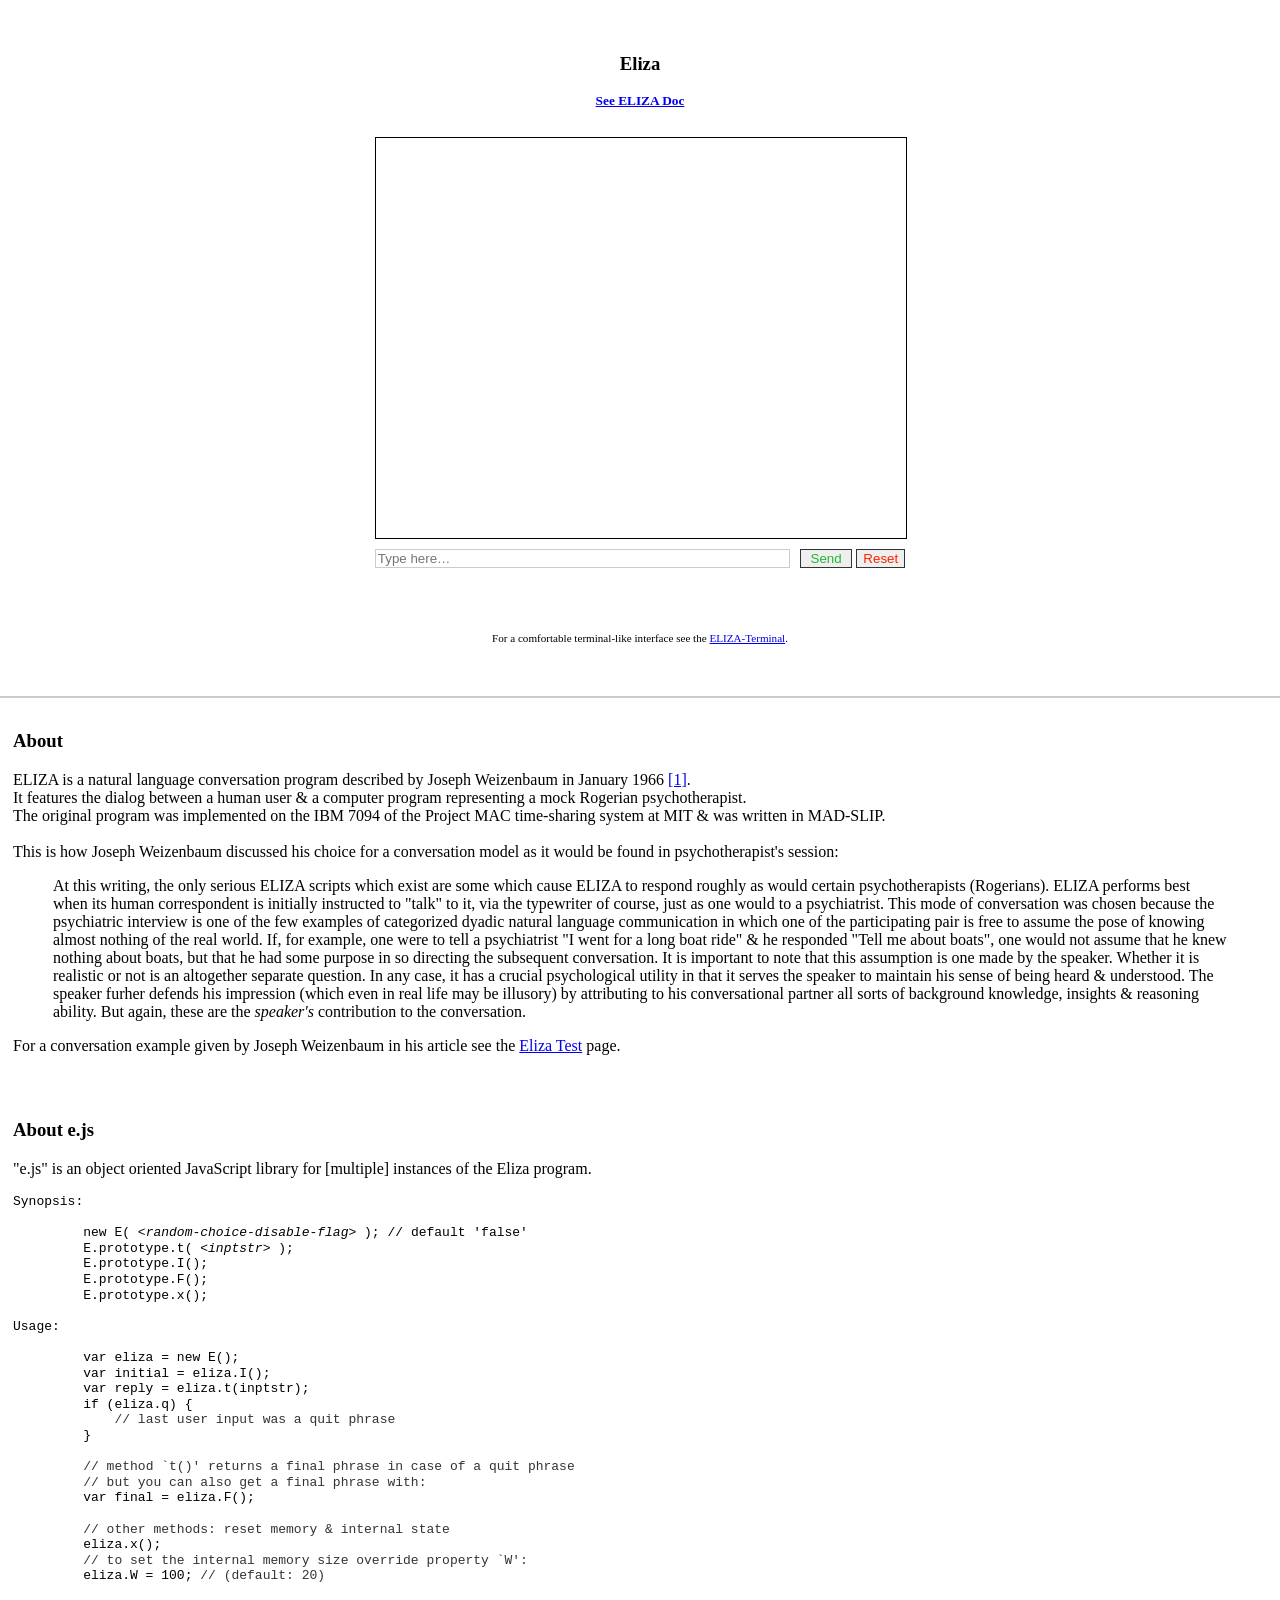
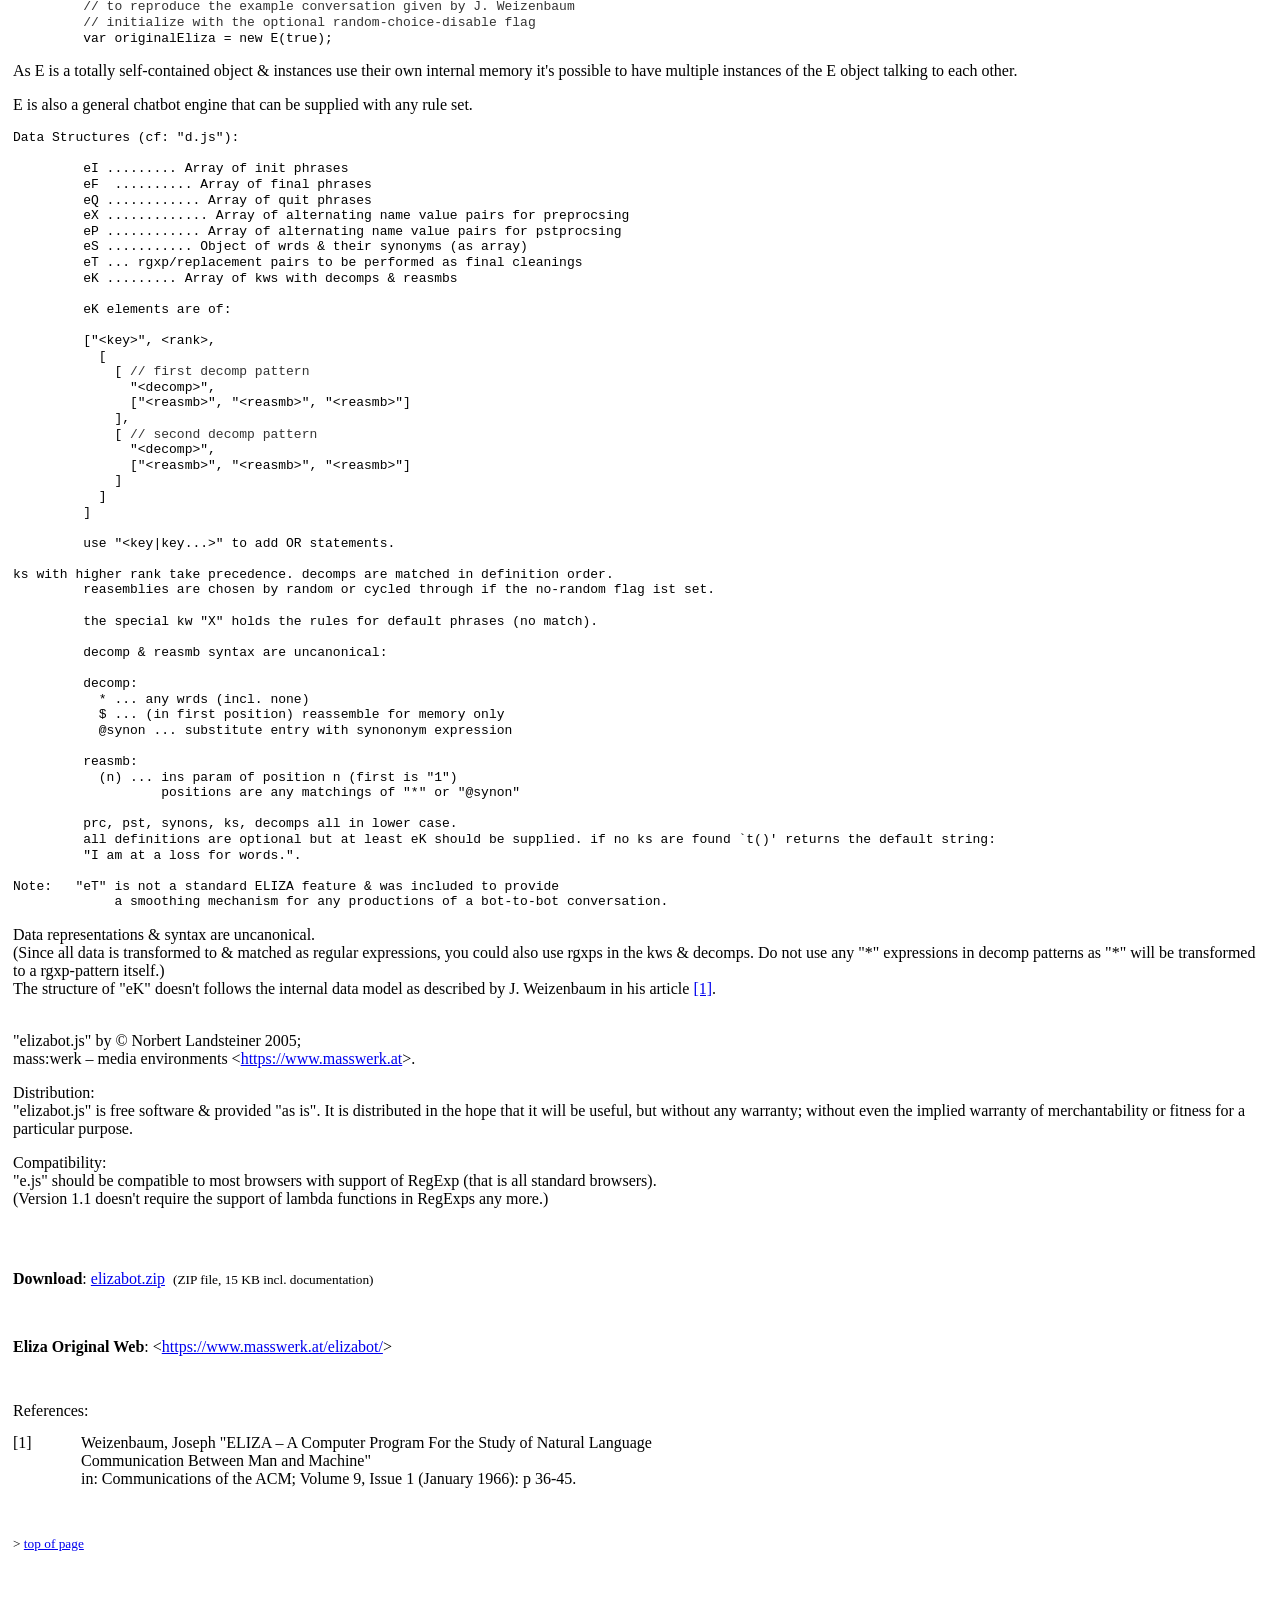
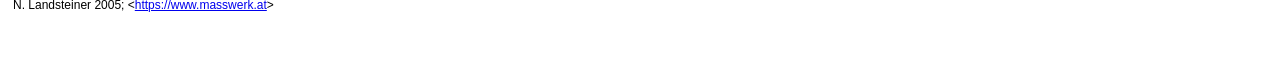
<file: index.html>
<!DOCTYPE HTML><HTML LANG="en"><HEAD><META HTTP-EQUIV="Content-Type" CONTENT="text/html;charset=UTF-8"><TITLE>Eliza (e.js)</TITLE><SCRIPT LANGUAGE="JavaScript" TYPE="text/javascript" SRC="e.js"></SCRIPT><SCRIPT LANGUAGE="JavaScript" TYPE="text/javascript" SRC="d.js"></SCRIPT><SCRIPT SRC="t.js" LANGUAGE="JavaScript" TYPE="text/javascript"></SCRIPT><LINK REL="stylesheet" HREF="s.css" TYPE="text/css"><SCRIPT LANGUAGE="JavaScript" TYPE="text/javascript">const e=new E();var cl=[];const dplCs=60;const dplRw=20;var ci=false;function eR(){e.x();cl.length=0;ci=false;eS();};function eS(){var f=document.forms.efr;if(f.e.value.trim()==''&&ci)return;var ed=document.getElementById('ed');var s=w(f.e.value);if(e.q){f.e.value='';confirm("This session is over.\nStart over?")&&eR();f.e.focus();return;}else if(s!=''){var U='<br><span style="color:#0910ec">YOU</span>: '+s.p;var L='<span style="color:#20c733">ELIZA</span>: '+e.t(s.s);cl.push(U);cl.push(L);//display nicely(fit to div wth lst ln free, rsrvd for xtr ln csed by wd wrp)
var t=[];var l=0;for(var i=cl.length-1;i>=0;i--){l+=1+Math.floor(cl[i].length/dplCs);if(l<dplRw)t.push(cl[i]);else break;};cl=t.reverse();ed.innerHTML=cl.join('<br>');}else if(!cl.length){var a='<span style="color:#20c733">ELIZA</span>: '+e.I();cl.push(a);ed.innerHTML=a;ci=true;};f.e.value='';f.e.focus();};</SCRIPT></HEAD><BODY TOPMARGIN="0" LEFTMARGIN="0" RIGHTMARGIN="0" BOTTOMMARGIN="0" MARGINHEIGHT="0" MARGINWIDTH="0" STYLE="border:0;font-family:times new roman,helvetica,arial,none;background:#fff" ONLOAD="window.setTimeout('eR()',100)"><A NAME="top"></A><CENTER><P>&nbsp;</P><H3>Eliza</H3><FORM NAME="efr" onsubmit="eS();return false"><TABLE BORDER="0" CELLSPACING="10" CELLPADDING="0"><SMALL><H4><A HREF="#a">See ELIZA Doc</A></H4><SMALL><TR><TD COLSPAN="2"><DIV ID="ed" STYLE="width:100%;height:400px;border:1px solid#000;overflow:auto;font-family:sans-serif,arial,helvetica,none"></DIV></TD></TR><TR VALIGN="middle"><TD><INPUT TYPE="text" NAME="e" SIZE="50" STYLE="border:1px solid#ccc" PLACEHOLDER="Type here…"></TD><TD ALIGN="right"><INPUT ID="s" STYLE="color:#20b932" TYPE="submit" VALUE="&nbsp;Send&nbsp;"> <INPUT ID="r" STYLE="color:#ff2000" TYPE="reset" VALUE="Reset" onClick="window.setTimeout('eR()',100)"></TD></TR></TABLE></FORM><P>&nbsp;</P><P ALIGN="center">For a comfortable terminal-like interface see the <A HREF="https://www.masswerk.at/elizabot/eliza.html">ELIZA-Terminal</A>.</P><P>&nbsp;</P><TABLE BORDER="0" CELLSPACING="12" CELLPADDDING="0"><DIV STYLE="border:1px solid#ccc"><A NAME="a"></A><TR><TD COLSPAN="2"><H3>About</H3>ELIZA is a natural language conversation program described by Joseph Weizenbaum in January 1966 <A HREF="#E">[1]</A>.<BR>It features the dialog between a human user & a computer program representing a mock Rogerian psychotherapist.<BR>
The original program was implemented on the IBM 7094 of the Project MAC time-sharing system at MIT & was written in MAD-SLIP.<BR><BR>This is how Joseph Weizenbaum discussed his choice for a conversation model as it would be found in psychotherapist's session:<BLOCKQUOTE>At this writing, the only serious ELIZA scripts which exist are some which cause ELIZA to respond roughly as would certain psychotherapists (Rogerians). ELIZA performs best when its human correspondent is initially instructed to &quot;talk&quot; to it, via the typewriter of course, just as one would to a psychiatrist. This mode of conversation was chosen because the psychiatric
interview is one of the few examples of categorized dyadic natural language communication in which one of the participating pair is free to assume the pose of knowing almost nothing of the real world. If, for example, one were to tell a
psychiatrist &quot;I went for a long boat ride&quot; & he responded &quot;Tell me about boats&quot;, one would not assume that he knew nothing about boats, but that he had some purpose in so directing the subsequent conversation.
It is important to note that this assumption is one made by the speaker. Whether it is realistic or not is an altogether separate question. In any case, it has a crucial psychological utility in that it serves the speaker to maintain his
sense of being heard & understood. The speaker furher defends his impression (which even in real life may be illusory) by attributing to his conversational partner all sorts of background knowledge,
insights & reasoning ability. But again, these are the <em>speaker's</em> contribution to the conversation.</BLOCKQUOTE>For a conversation example given by Joseph Weizenbaum in his article see the <A HREF="et.html">Eliza Test</A> page.</TD></TR><TR><TD COLSPAN="2">&nbsp;</TD></TR><TR><TD COLSPAN="2"><H3>About e.js</H3>	<P>&quot;e.js&quot; is an object oriented JavaScript library for [multiple] instances of the Eliza program.</P><PRE STYLE="line-height:120%;">Synopsis:

         new E( <I>&lt;random-choice-disable-flag&gt;</I> ); <SPAN STYLE="color:333">// default 'false'</SPAN>
         E.prototype.t( <I>&lt;inptstr&gt;</I> );
         E.prototype.I();
         E.prototype.F();
         E.prototype.x();

Usage:

         var eliza = new E();
         var initial = eliza.I();
         var reply = eliza.t(inptstr);
         if (eliza.q) {
             <SPAN STYLE="color:#333">// last user input was a quit phrase</SPAN>
         }

         <SPAN STYLE="color:#333">// method `t()' returns a final phrase in case of a quit phrase
         // but you can also get a final phrase with:</SPAN>
         var final = eliza.F();

         <SPAN STYLE="color:#333">// other methods: reset memory & internal state</SPAN>
         eliza.x();
         <SPAN STYLE="color:#333">// to set the internal memory size override property `W':</SPAN>
         eliza.W = 100; <SPAN STYLE="color:#333">// (default: 20)</SPAN>

         <SPAN STYLE="color:#333">// to reproduce the example conversation given by J. Weizenbaum
         // initialize with the optional random-choice-disable flag</SPAN>
         var originalEliza = new E(true);</PRE>	<P>As E is a totally self-contained object & instances use their own internal memory it's possible to have multiple instances of the E object talking to each other.</P>	<P>E is also a general chatbot engine that can be supplied with any rule set.</P><PRE STYLE="line-height:120%;">Data Structures (cf: &quot;d.js&quot;):
         
         eI ......... Array of init phrases
         eF  .......... Array of final phrases
         eQ ............ Array of quit phrases
         eX ............. Array of alternating name value pairs for preprocsing
         eP ............ Array of alternating name value pairs for pstprocsing
         eS ........... Object of wrds & their synonyms (as array)
         eT ... rgxp/replacement pairs to be performed as final cleanings
         eK ......... Array of kws with decomps & reasmbs

         eK elements are of:
       
         [&quot;&lt;key&gt;&quot;, &lt;rank&gt;,
           [
             [ <SPAN STYLE="color:#333">// first decomp pattern</SPAN>
               &quot;&lt;decomp&gt;&quot;,
               [&quot;&lt;reasmb&gt;&quot;, &quot;&lt;reasmb&gt;&quot;, &quot;&lt;reasmb&gt;&quot;]
             ],
             [ <SPAN STYLE="color:#333">// second decomp pattern</SPAN>
               &quot;&lt;decomp&gt;&quot;,
               [&quot;&lt;reasmb&gt;&quot;, &quot;&lt;reasmb&gt;&quot;, &quot;&lt;reasmb&gt;&quot;]
             ]
           ]
         ]
       
         use &quot;&lt;key|key...&gt;&quot; to add OR statements.<BR><BR>ks with higher rank take precedence. decomps are matched in definition order.
         reasemblies are chosen by random or cycled through if the no-random flag ist set.
 
         the special kw &quot;X&quot; holds the rules for default phrases (no match).
         
         decomp & reasmb syntax are uncanonical:

         decomp:
           * ... any wrds (incl. none)
           $ ... (in first position) reassemble for memory only
           @synon ... substitute entry with synononym expression

         reasmb:
           (n) ... ins param of position n (first is &quot;1&quot;)
                   positions are any matchings of &quot;*&quot; or &quot;@synon&quot;

         prc, pst, synons, ks, decomps all in lower case.
         all definitions are optional but at least eK should be supplied. if no ks are found `t()' returns the default string:
         &quot;I am at a loss for words.&quot;.

Note:   &quot;eT&quot; is not a standard ELIZA feature & was included to provide
             a smoothing mechanism for any productions of a bot-to-bot conversation.</PRE><P>Data representations & syntax are uncanonical.<BR>(Since all data is transformed to & matched as regular expressions, you could also use rgxps in the kws & decomps. Do not use any &quot;*&quot; expressions in decomp patterns as &quot;*&quot; will be transformed to a rgxp-pattern itself.)<BR>	The structure of &quot;eK&quot; doesn't follows the internal data model as described by J. Weizenbaum in his article <A HREF="#E">[1]</A>.</P><P>&nbsp;<BR>	&quot;elizabot.js&quot; by &copy; Norbert Landsteiner 2005;<BR>	mass:werk &#150; media environments &lt;<A HREF="https://www.masswerk.at/" TARGET="_blank">https://www.masswerk.at</A>&gt;.</P><P>Distribution:<BR>	&quot;elizabot.js&quot; is free software & provided &quot;as is&quot;.
It is distributed in the hope that it will be useful, but without any warranty; without even the implied warranty of merchantability or fitness for a particular purpose.</P><P>Compatibility:<BR>&quot;e.js&quot; should be compatible to most browsers with support of RegExp (that is all standard browsers).<BR>(Version 1.1 doesn't require the support of lambda functions in RegExps any more.)</P></DIV></TD></TR><TR><TD COLSPAN="2">&nbsp;</TD></TR><TR><TD COLSPAN="2"><B>Download</B>: <A HREF="elizabot.zip">elizabot.zip</A> &nbsp;<SMALL>(ZIP file, 15 KB incl. documentation)</SMALL><BR><BR></BR></TD></TR><TR><TD COLSPAN="2"><B>Eliza Original Web</B>: &lt;<A HREF="https://www.masswerk.at/elizabot/">https://www.masswerk.at/elizabot/</A>&gt;</TD></TR><TR><TD COLSPAN="2">&nbsp;</TD></TR><TR><TD COLSPAN="2">References:</TD></TR><TR VALIGN="top"><TD><A NAME="E"></A>[1]</TD><TD>Weizenbaum, Joseph &quot;ELIZA &#150; A Computer Program For the Study of Natural Language<BR>Communication Between Man and Machine&quot;<BR>in: Communications of the ACM; Volume 9, Issue 1 (January 1966): p 36-45.</TD></TR><TR><TD COLSPAN="2">&nbsp;</TD></TR><TR><TD COLSPAN="2"><SMALL>&gt; <A HREF="#top">top of page</A></SMALL></TD></TR><TR><TD COLSPAN="2">&nbsp;</TD></TR><TR><TD COLSPAN="2" STYLE="font-family:arial,helvetica,sans-serif;font-size:12px;">N. Landsteiner 2005; &lt;<A HREF="https://www.masswerk.at/" TARGET="_blank">https://www.masswerk.at</A>&gt;</SMALL></TD></TR><TR><TD COLSPAN="2">&nbsp;</TD></TR></TABLE></BODY></HTML>
</file>
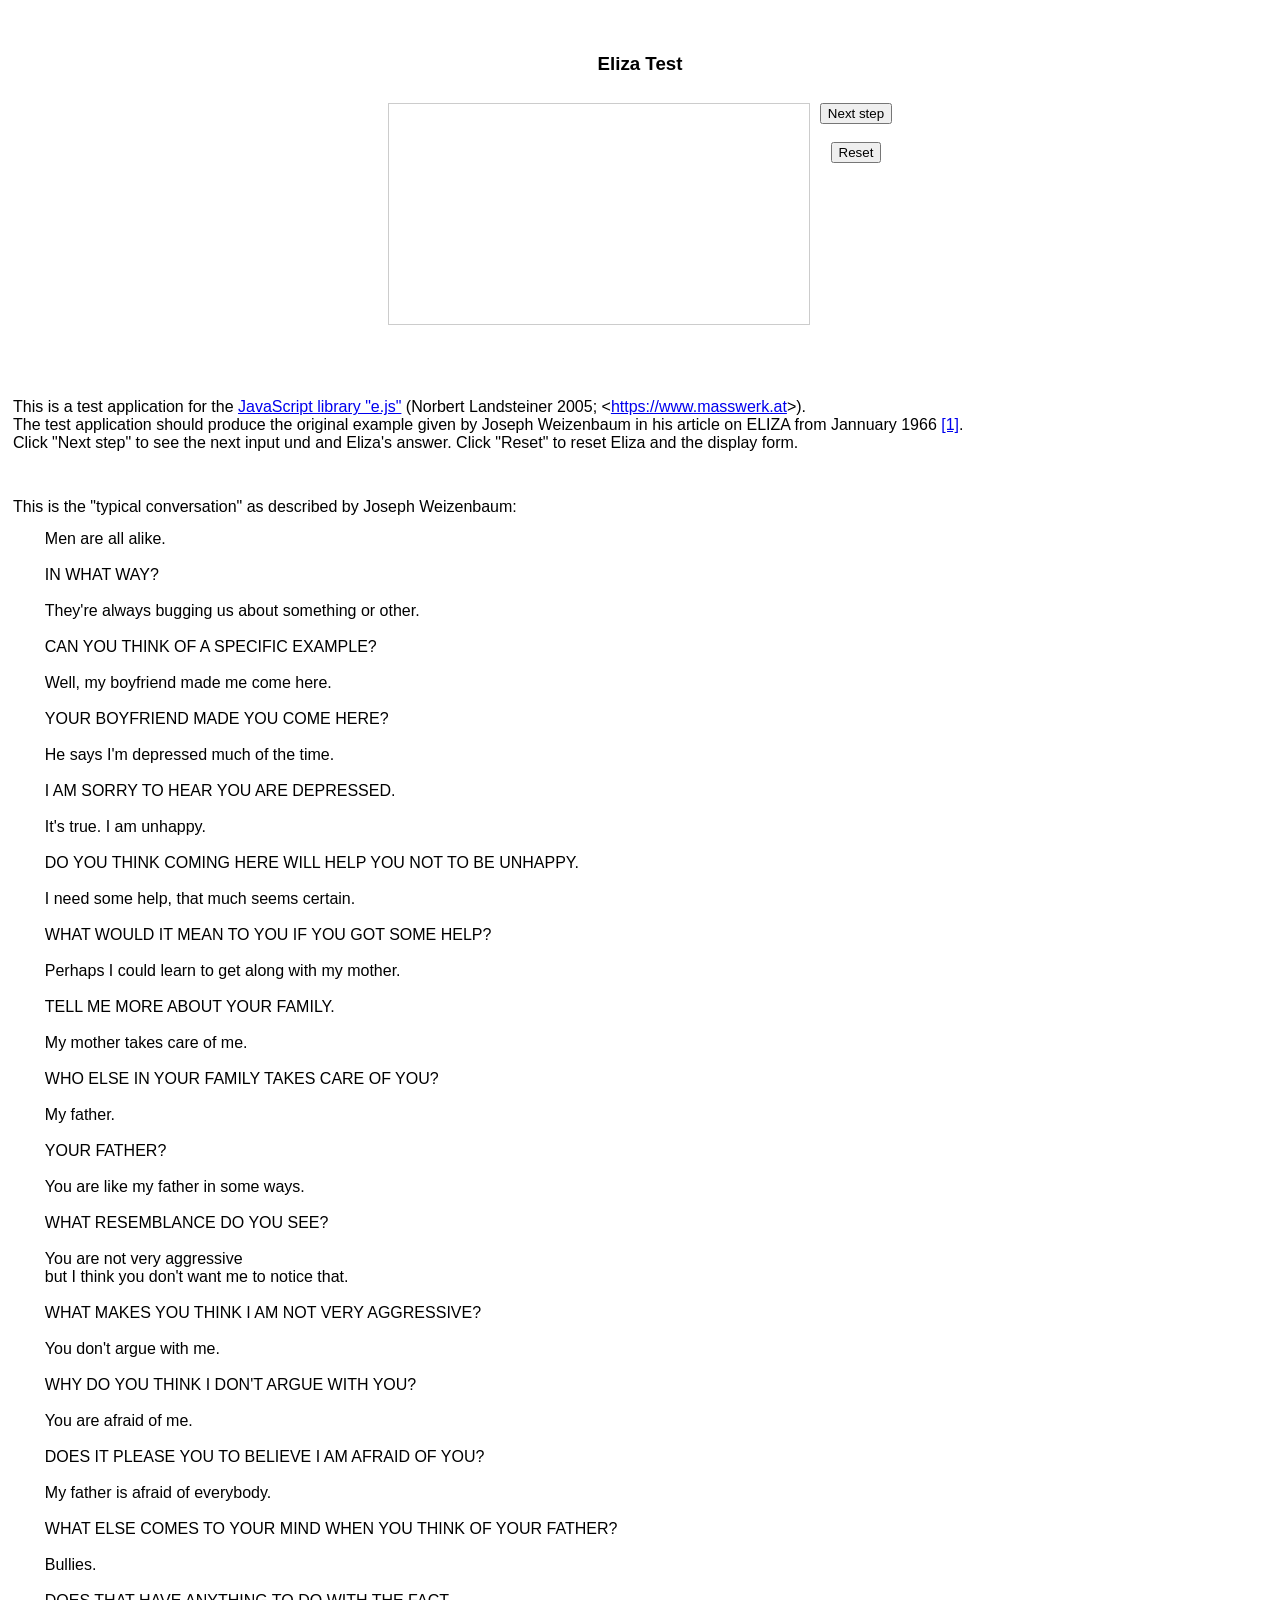
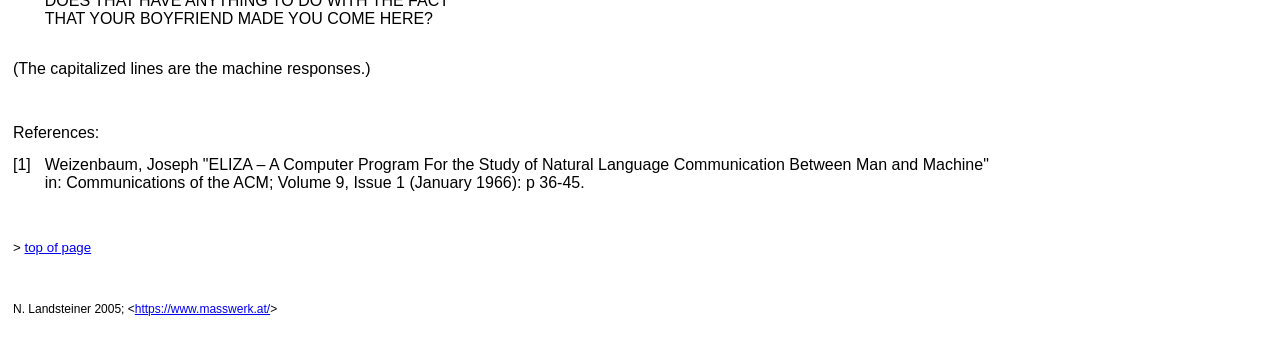
<file: et.html>
<!DOCTYPE HTML><HTML LANG="en"><HEAD><TITLE>Eliza Test</TITLE><META HTTP-EQUIV="Content-Type" CONTENT="text/html;charset=UTF-8"><SCRIPT LANGUAGE="JavaScript" TYPE="text/javascript" SRC="e.js"></SCRIPT>	<SCRIPT LANGUAGE="JavaScript" TYPE="text/javascript" SRC="d.js"></SCRIPT><!--no rd choices--!><SCRIPT LANGUAGE="JavaScript" TYPE="text/javascript">const e=new E();const L=["Men are all alike.","They're always bugging us about something or other.","Well, my boyfriend made me come here.","He says I'm depressed much of the time.","It's true. I am unhappy.","I need some help, that much seems certain.","Perhaps I could learn to get along with my mother.","My mother takes care of me.","My father.","You are like my father in some ways.","You are not very aggressive but I think you don't want me to notice that.","You don't argue with me.","You are afraid of me.","My father is afraid of everybody.","Bullies."];	var c=0;function eR(){e.x();c=0;};function eN(){if(c>=L.length){alert('Last entry reached.\nClick "Reset" to start over again.');return;};var U=L[c++];const ed=document.getElementById('ed');ed.innerHTML+='USER: '+U+'<br><br>';ed.innerHTML+='ELIZA: '+e.t(U)+'<br>';ed.innerHTML+='<br>'};</SCRIPT></HEAD><BODY TOPMARGIN="0" LEFTMARGIN="0" RIGHTMARGIN="0" BOTTOMMARGIN="0" MARGINHEIGHT="0" MARGINWIDTH="0" STYLE="border:0;font-family:sans-serif,serif,arial,helvetica,none;background:#fff"><A NAME="top"></A><CENTER><P>&nbsp;</P><H3>Eliza Test</H3><TABLE BORDER="0" CELLSPACING="10" CELLPADDING="0"><FORM NAME="eform" onsubmit="return false"><TR VALIGN="top"><TD><DIV ID="ed" STYLE="border:1px solid#ccc;padding:10px;width:400px;height:200px;overflow:auto"></DIV></TD><TD ALIGN="center"><INPUT TYPE="button" VALUE="Next step" onclick="eN()"><BR><BR><INPUT TYPE="reset" VALUE="Reset" onclick="eR();return true"></TD></TR></FORM></TABLE></CENTER><P>&nbsp;</P><TABLE BORDER="0" CELLSPACING="12" CELLPADDDING="0"><TR><TD COLSPAN="2">This is a test application for the <A HREF="index.html">JavaScript library &quot;e.js&quot;</A> (Norbert Landsteiner 2005; &lt;<A HREF="https://www.masswerk.at/" TARGET="_blank">https://www.masswerk.at</A>&gt;).<BR>The test application should produce the original example given by Joseph Weizenbaum in his article on ELIZA from Jannuary 1966 <A HREF="#ELIZA">[1]</A>.<BR>Click &quot;Next step&quot; to see the next input und and Eliza's answer. Click &quot;Reset&quot; to reset Eliza and the display form.</TD></TR><TR><TD COLSPAN="2">&nbsp;</TD></TR><TR><TD COLSPAN="2">This is the &quot;typical conversation&quot; as described by Joseph Weizenbaum:</TD></TR><TR><TD>&nbsp;</TD><TD>Men are all alike.<BR><BR>IN WHAT WAY?<BR><BR>They're always bugging us about something or other.<BR><BR>CAN YOU THINK OF A SPECIFIC EXAMPLE?<BR><BR>Well, my boyfriend made me come here.<BR><BR>YOUR BOYFRIEND MADE YOU COME HERE?<BR><BR>He says I'm depressed much of the time.<BR><BR>I AM SORRY TO HEAR YOU ARE DEPRESSED.<BR><BR>It's true. I am unhappy.<BR><BR>DO YOU THINK COMING HERE WILL HELP YOU NOT TO BE UNHAPPY.<BR><BR>I need some help, that much seems certain.<BR><BR>WHAT WOULD IT MEAN TO YOU IF YOU GOT SOME HELP?<BR><BR>Perhaps I could learn to get along with my mother.<BR><BR>TELL ME MORE ABOUT YOUR FAMILY.<BR><BR>My mother takes care of me.<BR><BR>WHO ELSE IN YOUR FAMILY TAKES CARE OF YOU?<BR><BR>My father.<BR><BR>YOUR FATHER?<BR><BR>You are like my father in some ways.<BR><BR>WHAT RESEMBLANCE DO YOU SEE?<BR><BR>You are not very aggressive<BR>but I think you don't want me to notice that.<BR><BR>WHAT MAKES YOU THINK I AM NOT VERY AGGRESSIVE?<BR><BR>You don't argue with me.<BR><BR>WHY DO YOU THINK I DON'T ARGUE WITH YOU?<BR><BR>You are afraid of me.<BR><BR>DOES IT PLEASE YOU TO BELIEVE I AM AFRAID OF YOU?<BR><BR>My father is afraid of everybody.<BR><BR>WHAT ELSE COMES TO YOUR MIND WHEN YOU THINK OF YOUR FATHER?<BR><BR>Bullies.<BR><BR>DOES THAT HAVE ANYTHING TO DO WITH THE FACT<BR>THAT YOUR BOYFRIEND MADE YOU COME HERE?<BR>&nbsp;</TD></TR><TR><TD COLSPAN="2">(The capitalized lines are the machine responses.)</TD></TR><TR><TD COLSPAN="2">&nbsp;</TD></TR><TR><TD COLSPAN="2">References:</TD></TR><TR VALIGN="top"><TD><A NAME="ELIZA"></A>[1]</TD><TD>Weizenbaum, Joseph &quot;ELIZA &#150; A Computer Program For the Study of Natural Language Communication Between Man and Machine&quot;<BR>in: Communications of the ACM; Volume 9, Issue 1 (January 1966): p 36-45.</TD></TR><TR><TD COLSPAN="2">&nbsp;</TD></TR><TR><TD COLSPAN="2"><SMALL>&gt; <A HREF="#top">top of page</A></SMALL></TD></TR><TR><TD COLSPAN="2">&nbsp;</TD></TR><TR><TD COLSPAN="2" STYLE="font-family:arial,helvetica,sans-serif;font-size:12px;">N. Landsteiner 2005; &lt;<A HREF="https://www.masswerk.at" TARGET="_blank">https://www.masswerk.at/</A>&gt;</SMALL></TD></TR><TR><TD COLSPAN="2">&nbsp;</TD></TR></TABLE></BODY></HTML>
</file>
<file: s.css>
input[name="e"]:focus{outline:2px solid#111}#s,#r{background:ButtonFace;border:1px solid#333;outline:0;appearance:0}#s:active,#r:active{filter:brightness(.9)}
</file>
